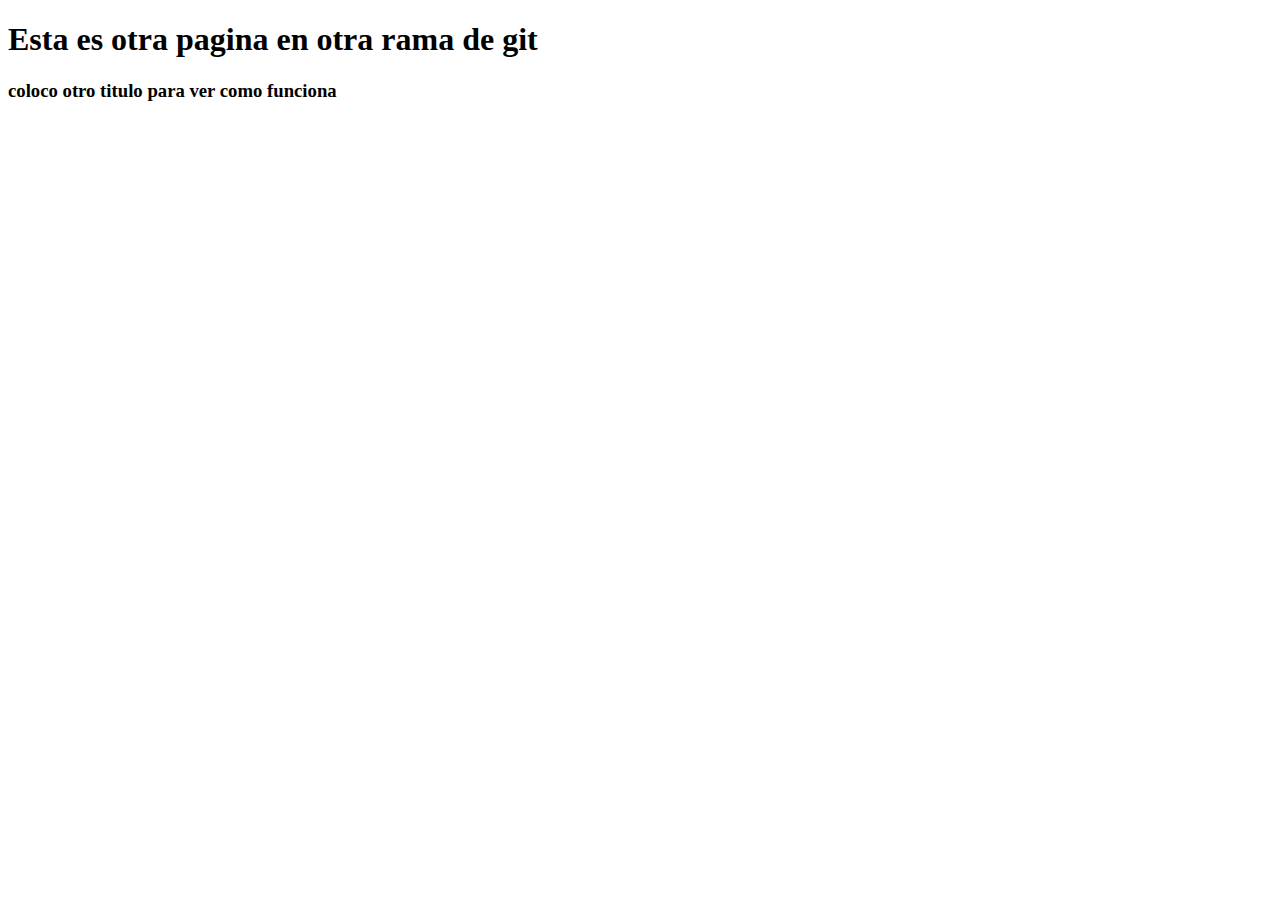
<file: index2.html>
<!DOCTYPE html>
<html lang="en">
<head>
    <meta charset="UTF-8">
    <meta http-equiv="X-UA-Compatible" content="IE=edge">
    <meta name="viewport" content="width=device-width, initial-scale=1.0">
    <title>Document</title>
</head>
<body>
    <h1>Esta es otra pagina en otra rama de git</h1>
    <h3>coloco otro titulo para ver como funciona</h3>
</body>
</html>
</file>
